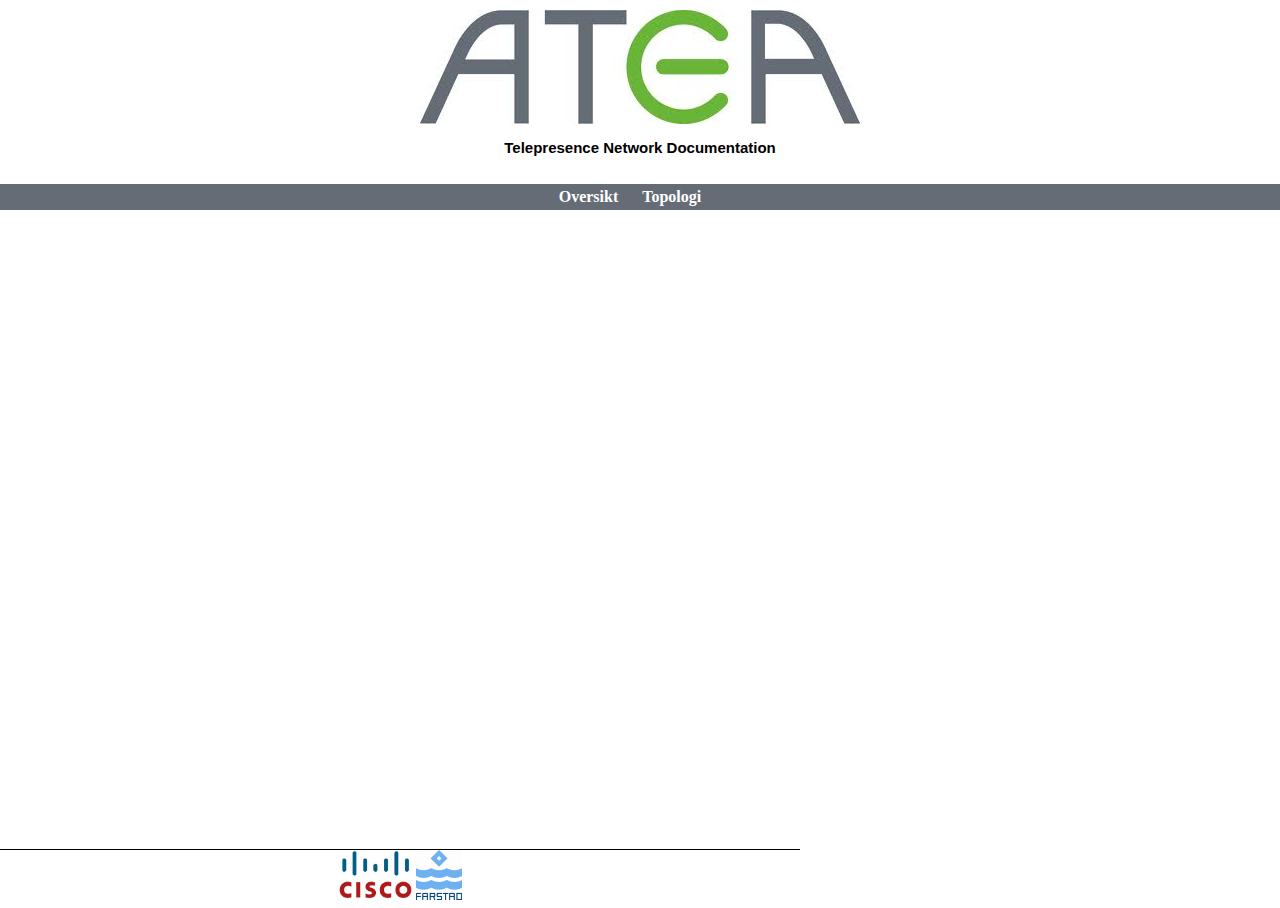
<file: TPDC/index.html>
<html><head><LINK href="style.css" rel="stylesheet" type="text/css"></head><body>	<div id="logo" align="center"><a href="http://www.atea.no"><img src="images/atealogo.jpg" /></a><p>Telepresence Network Documentation</p></div><div id="navbar-container">	<div id="navbar" align="center">	<a href="#">		Oversikt	</a>	<a href="#">		Topologi	</a>	<!-- Other links here...--></div></div><div id="int-site-container"><div id="int-site"><div id="footer">	<img src="images/ciscologo.jpg" height="50px" />	<img src="images/companylogo.jpg" height="50px" /></div></div></div></body></html>
</file>
<file: TPDC/style.css>
/* ------------------
 styling for the tables 
   ------------------   */


/* Reset Body Property */

body{
border:0; margin:0; padding:0;	line-height:1.6em;
}

#navbar-container{
background:#656C76;
}

#navbar{
text-align:center;
width:800px;
margin:0 auto;
}

/* LOGO */
#logo{
text-align:center;
width:800px;
height:164px;
margin:10px auto; 
font:bold 15px Verdana, Arial, Helvetica, sans-serif;
text-shadow:1;
}

/*------------------*/
/* Nav Bar */
#navbar{
height:26px;
line-height:26px;
}
#navbar a:link, #navbar a:visited, #navbar a:hover{
color:#FFFFFF;
font-weight:bold;
margin-right:20px;
text-decoration:none;
}

#wrapper{
background:url(images/bg-nav-image.png) left top repeat-x;
height:166px;
margin: 0px auto; 
color: #000; /*This is the font-color*/
}

#content{
text-align:center;
position:relative;
width:800px;
margin:0 auto;
border-style:solid;
border-width:5px;
background:#FFFFFF;
}
 
#content p { /*This styles the pargraphs within the content DIV*/
	margin: 0; /*Different browsers have different defaults here so we set it to 0*/
	padding: 10px; /*Adds 10px space around the pargraph, no need for blank paragraphs now*/
	} 
 
#footer{
clear: both;
text-align:center;
width:800px;
height:50px;
border-top: 1px solid #000;
position:absolute;
bottom:0;
}

/*------------------*/


#background-image
{
	font-family: "Lucida Sans Unicode", "Lucida Grande", Sans-Serif;
	font-size: 12px;
	margin: 45px;
	width: 480px;
	text-align: left;
	border-collapse: collapse;
	background: url('table-images/blurry.jpg') 330px 59px no-repeat;
}
#background-image th
{
	padding: 12px;
	font-weight: normal;
	font-size: 14px;
	color: #339;
}
#background-image td
{
	padding: 9px 12px;
	color: #669;
	border-top: 1px solid #fff;
}
#background-image tfoot td
{
	font-size: 11px;
}
#background-image tbody td
{
	background: url('table-images/back.png');
}
* html #background-image tbody td
{
	/* 
	   ----------------------------
		PUT THIS ON IE6 ONLY STYLE 
		AS THE RULE INVALIDATES
		YOUR STYLESHEET
	   ----------------------------
	*/
	filter:progid:DXImageTransform.Microsoft.AlphaImageLoader(src='table-images/back.png',sizingMethod='crop');
	background: none;
}	
#background-image tbody tr:hover td
{
	color: #339;
	background: none;
}


#gradient-style
{
	font-family: "Lucida Sans Unicode", "Lucida Grande", Sans-Serif;
	font-size: 12px;
	text-align: left;
	border-collapse: collapse;
}
#gradient-style th
{
	font-size: 13px;
	font-weight: normal;
	padding: 8px;
	background: #b9c9fe url('table-images/gradhead.png') repeat-x;
	border-top: 2px solid #d3ddff;
	border-bottom: 1px solid #fff;
	color: #039;
}
#gradient-style td
{
	padding: 8px; 
	border-bottom: 1px solid #fff;
	color: #669;
	border-top: 1px solid #fff;
	background: #e8edff url('table-images/gradback.png') repeat-x;
}
#gradient-style tfoot tr td
{
	background: #e8edff;
	font-size: 12px;
	color: #99c;
}
#gradient-style tbody tr:hover td
{
	background: #d0dafd url('table-images/gradhover.png') repeat-x;
	color: #339;
}
</file>
